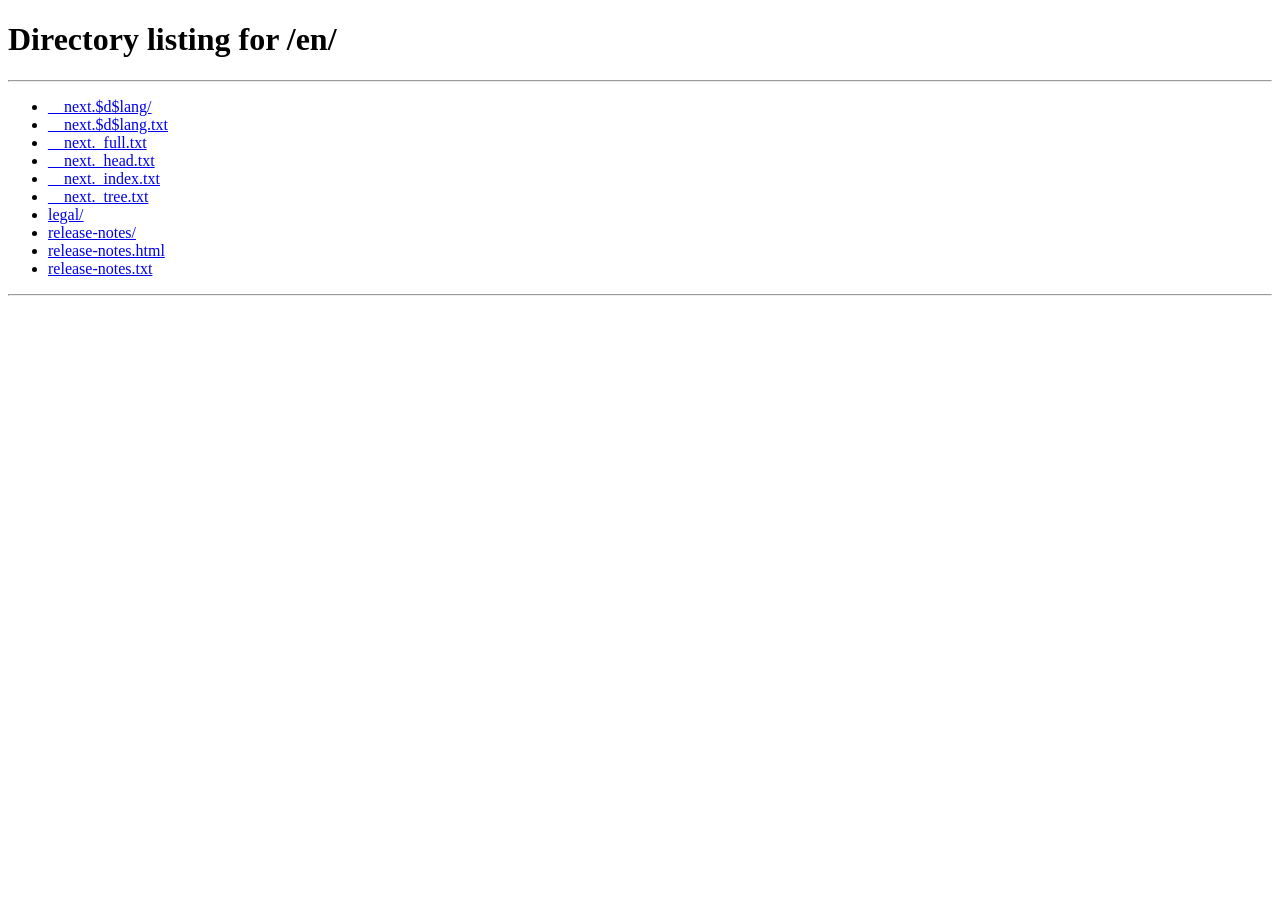
<file: index.html>
<!DOCTYPE html>
<html>
<head>
  <meta charset="utf-8">
  <title>Redirecting...</title>
  <meta http-equiv="refresh" content="0; url=/en">
  <script>
    // Optional: detect browser language and redirect appropriately
    var userLang = navigator.language || navigator.userLanguage;
    if (userLang.startsWith('tr')) {
      window.location.replace('/tr');
    } else {
      window.location.replace('/en');
    }
  </script>
</head>
<body>
  Redirecting...
</body>
</html>
</file>
